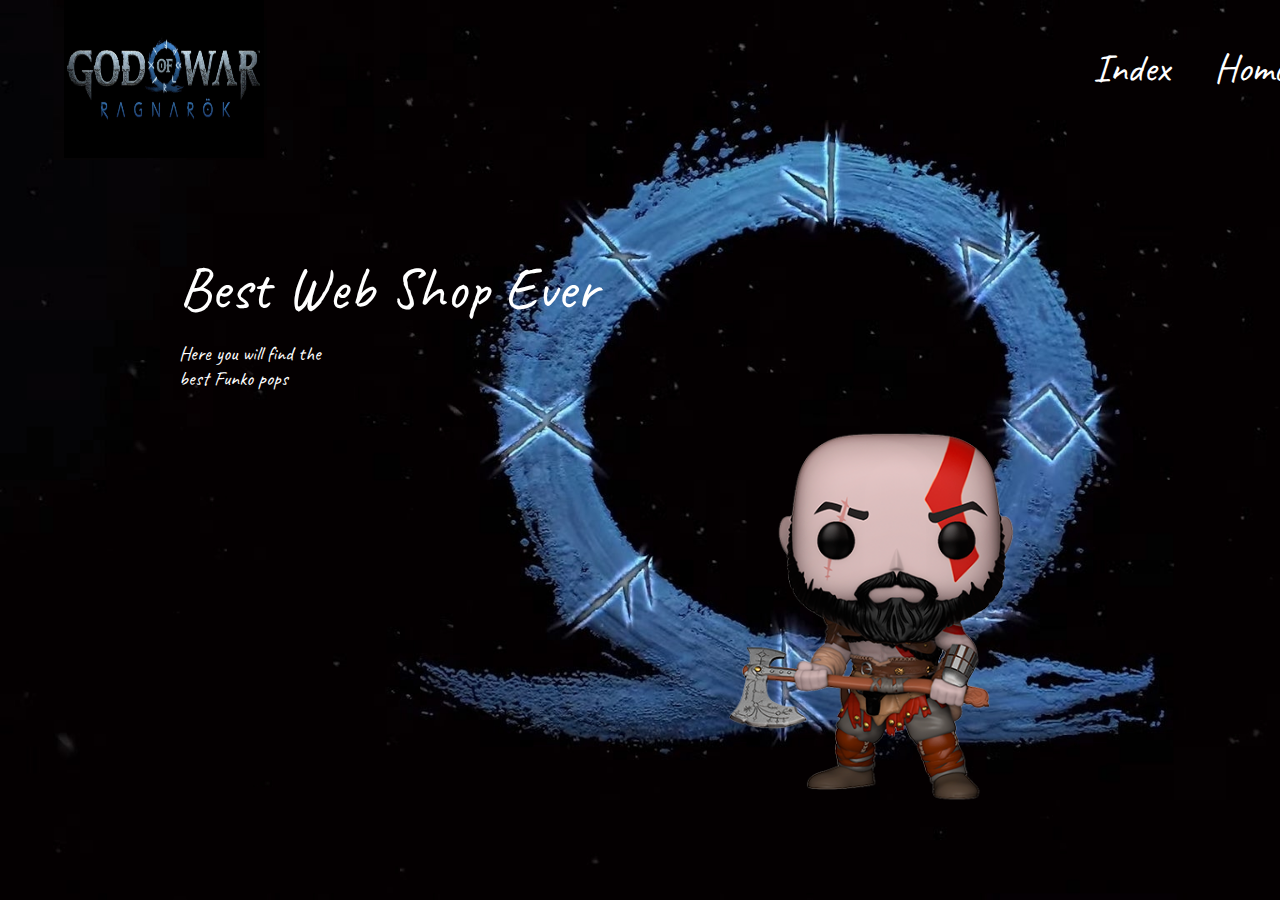
<file: target/classes/static/home.html>
<!DOCTYPE html>
<html>
    <head>
        <title>TODO supply a title</title>
        <meta charset="UTF-8">
        <meta name="viewport" content="width=device-width, initial-scale=1.0">
        <link href="css/Style.css" rel="stylesheet" type="text/css"/>
    </head>
    <body>
        <div class="container">
            <div class="navbar">
                <img style="width: 200px; height: 180px" src="images/GOW-Ragnarok.jpg" alt="Logo"/>
                <nav>                
                    <ul>
                        <li><a href="index.html">Index</a></li>
                        <li><a href="home.html">Home</a>  </li>
                        <li><a href="index.html">FAQ</a>  </li>
                    </ul>                
                </nav> 
            </div>          
        <!-- Contenido -->
        <div class="content">
            <div>
                <h1>Best Web Shop Ever</h1>
                <p>Here you will find the <br>best Funko pops</p>
            </div>

            <img class="fondo" src="images/Kratos.png" alt="Kratos"/>
        </div>
       </div> 
    </body>
</html>
</file>
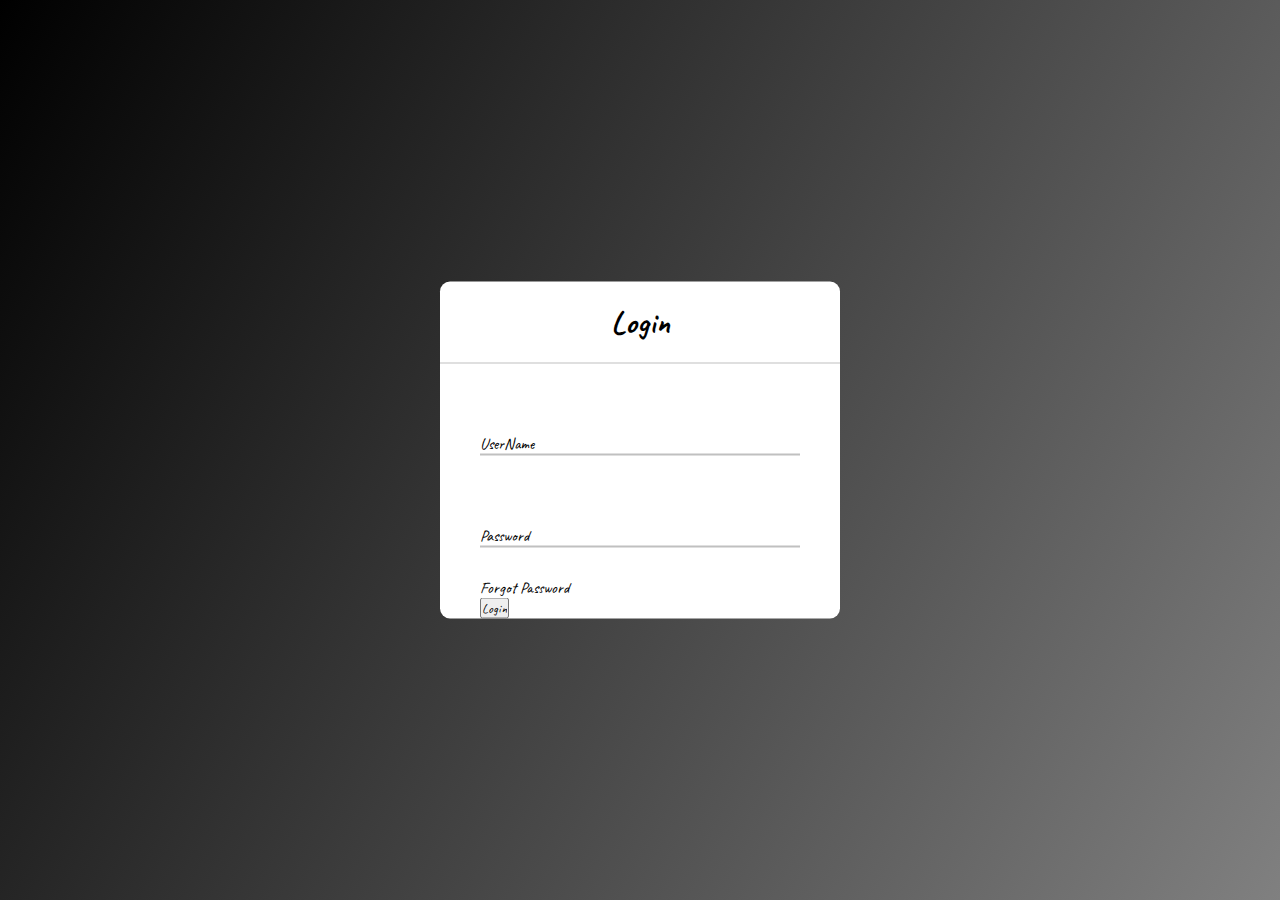
<file: target/classes/static/login.html>
<!DOCTYPE html>
<html>
    <head>
        <title>Este es mi login</title>
        <link href="css/login.css" rel="stylesheet" type="text/css"/>
    </head>
    <body> 
        <div class="center">
            <h1>Login</h1>
            <form method="post">
                <div class="txt_field">
                    <input type = "text" required>
                    <label>UserName</label>
                </div>
                
                <div class="txt_field">
                    <input type="password" required>
                    <label>Password</label>
                </div>
                <div class="pass"> Forgot Password</div>
                <input type="submit" value="Login">
            </form>                        
        </div>        
    </body>
</html>
</file>
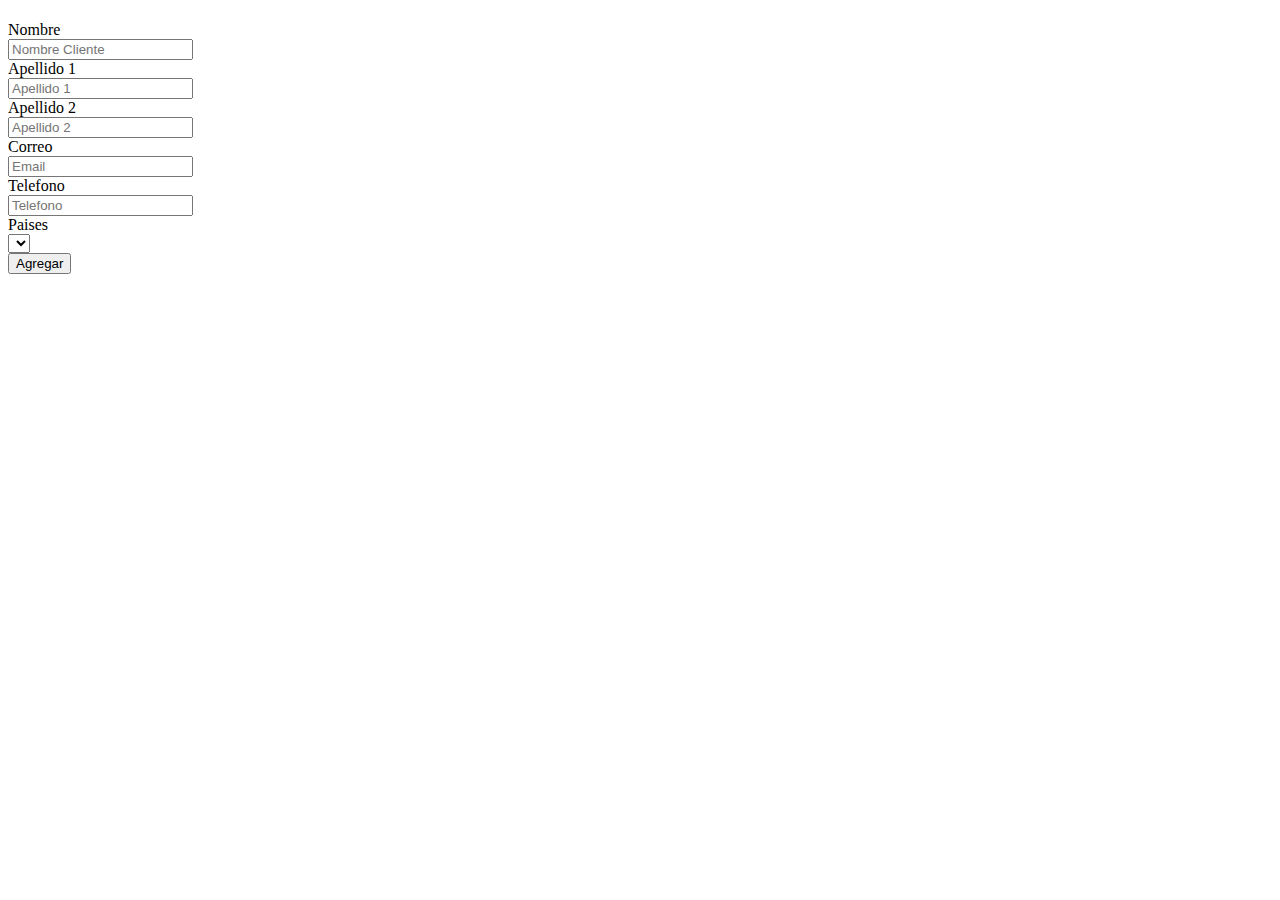
<file: target/classes/templates/crear.html>
<!DOCTYPE html>
<html xmlns:th="http://www.thymeleaf.org">

    <head th:replace="plantilla/template::head" > </head>

    <body>
        <header th:replace="plantilla/template::header" ></header>
        <div class="container">
            <div class="card-header bg-black text-white"></div>
            <div class="card-body">
                <!--------Esto es un Formulario-------->
                <div class="container">
                    <form th:object="${persona}"
                          th:action="@{/save}"
                          method="POST">
                        
                        <h1 th:text="Personas"></h1>
                        
                        <div class="form-group mb-1 row">
                            <label class="col-md-2 col-form-label" for="nombre">Nombre</label>
                            <div class="col-sm-10">
                                <input type="text" class="form-control form-control-sm col-md-6" th:field="*{nombre}" placeholder="Nombre Cliente" id="nombres" aria-describedby="emailHelp">
                            </div>
                        </div>

                        <div class="form-group mb-2 row">
                            <label class="col-md-2 col-form-label" for="apellido1">Apellido 1</label>
                            <div class="col-sm-10">
                                <input type="text" class="form-control form-control-sm col-md-6" th:field="*{apellido1}" placeholder="Apellido 1" id="apellido1" aria-describedby="emailHelp">
                            </div>
                        </div>

                        <div class="form-group mb-3 row">
                            <label class="col-md-2 col-form-label" for="apellido2">Apellido 2</label>
                            <div class="col-sm-10">
                                <input type="text" class="form-control form-control-sm col-md-6" th:field="*{apellido2}" placeholder="Apellido 2" id="apellido2" aria-describedby="emailHelp">
                            </div>
                        </div>

                        <div class="form-group mb-4 row">
                            <label class="col-md-2 col-form-label" for="email">Correo</label>
                            <div class="col-sm-10">
                                <input type="text" class="form-control form-control-sm col-md-6" th:field="*{email}" placeholder="Email" id="email" aria-describedby="emailHelp">
                            </div>
                        </div>

                        <div class="form-group mb-5 row">
                            <label class="col-md-2 col-form-label" for="telefono">Telefono</label>
                            <div class="col-sm-10">
                                <input type="text" class="form-control form-control-sm col-md-6" th:field="*{telefono}" placeholder="Telefono" id="telefono" aria-describedby="emailHelp">
                            </div>
                        </div>

                        <div class="form-group mb-6 row">
                            <label class="form-control-sm col-form-label col-md-2" for="paises">Paises</label>
                            <div class="col-sm-10">
                                <select th:field="*{pais}" class="form-control form-control-sm col-md-6" id="pais" aria-describedby="emailHelp">
                                    <option th:each="x:${paises}"
                                            th:value="${x.id}"
                                            th:text="${x.pais}"/>
                                </select>
                            </div>
                        </div>          
                        <button type="submit" class="btn btn-primary" value="Guardar"> Agregar</button>
                    </form>
                </div>
            </div>
        </div>
        <br>
        <footer th:replace="plantilla/template::footer"></footer>
    </body>
</html>
</file>
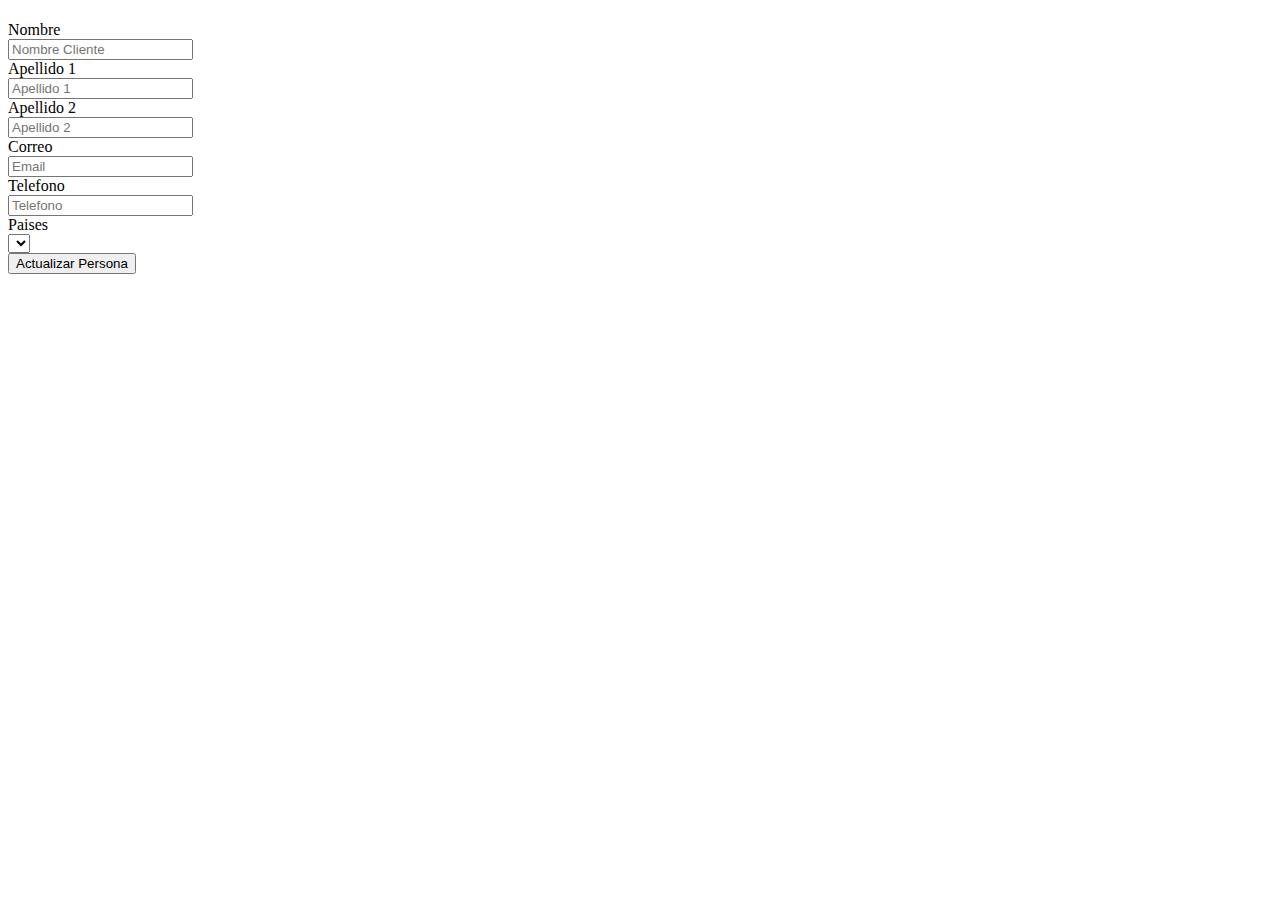
<file: target/classes/templates/editarPersona.html>
<!DOCTYPE html>
<html>

    <head>
        <meta charset="utf-8">
        <meta name="viewport" content="width=device-width, initial-scale=1">
        <title>Crear</title>
        <meta charset="utf-8">
        <meta name="viewport" content="width=device-width, initial-scale=1">
        <title>Bootstrap demo</title>
        <link
            href="https://cdn.jsdelivr.net/npm/bootstrap@5.3.0-alpha1/dist/css/bootstrap.min.css"
            rel="stylesheet"
            integrity="sha384-GLhlTQ8iRABdZLl6O3oVMWSktQOp6b7In1Zl3/Jr59b6EGGoI1aFkw7cmDA6j6gD"
            crossorigin="anonymous">
    </head>

    <body>
        <div class="container">
            <div class="card-header bg-black text-white"></div>
            <div class="card-body">
                <!--------Esto es un Formulario-------->
                <div class="container">
                    <form th:object="${persona}"  th:action="@{/editPersona/{id}(id=${persona.getId})}"   method="POST">          
                        <h1 th:text="${titulo}"></h1>
                        <div class="form-group mb-1 row">
                            <label class="col-md-2 col-form-label" for="nombre">Nombre</label>
                            <div class="col-sm-10">
                                <input type="text" class="form-control form-control-sm col-md-6" th:field="*{nombre}" placeholder="Nombre Cliente" id="nombres" aria-describedby="emailHelp">
                            </div>
                        </div>

                        <div class="form-group mb-2 row">
                            <label class="col-md-2 col-form-label" for="apellido1">Apellido 1</label>
                            <div class="col-sm-10">
                                <input type="text" class="form-control form-control-sm col-md-6" th:field="*{apellido1}" placeholder="Apellido 1" id="apellido1" aria-describedby="emailHelp">
                            </div>
                        </div>

                        <div class="form-group mb-3 row">
                            <label class="col-md-2 col-form-label" for="apellido2">Apellido 2</label>
                            <div class="col-sm-10">
                                <input type="text" class="form-control form-control-sm col-md-6" th:field="*{apellido2}" placeholder="Apellido 2" id="apellido2" aria-describedby="emailHelp">
                            </div>
                        </div>

                        <div class="form-group mb-4 row">
                            <label class="col-md-2 col-form-label" for="email">Correo</label>
                            <div class="col-sm-10">
                                <input type="text" class="form-control form-control-sm col-md-6" th:field="*{email}" placeholder="Email" id="email" aria-describedby="emailHelp">
                            </div>
                        </div>

                        <div class="form-group mb-5 row">
                            <label class="col-md-2 col-form-label" for="telefono">Telefono</label>
                            <div class="col-sm-10">
                                <input type="text" class="form-control form-control-sm col-md-6" th:field="*{telefono}" placeholder="Telefono" id="telefono" aria-describedby="emailHelp">
                            </div>
                        </div>

                        <div class="form-group mb-6 row">
                            <label class="form-control-sm col-form-label col-md-2" for="paises">Paises</label>
                            <div class="col-sm-10">
                                <select th:field="*{pais}" class="form-control form-control-sm col-md-6" id="pais" aria-describedby="emailHelp">
                                    <option th:each="x:${paises}"
                                            th:value="${x.id}"
                                            th:text="${x.pais}"/>
                                </select>
                            </div>
                        </div>          
                          <input  class="btn btn-success" type="submit" value="Actualizar Persona" />   
                    </form>
                </div>
            </div>
        </div>
    </body>
</html>
</file>
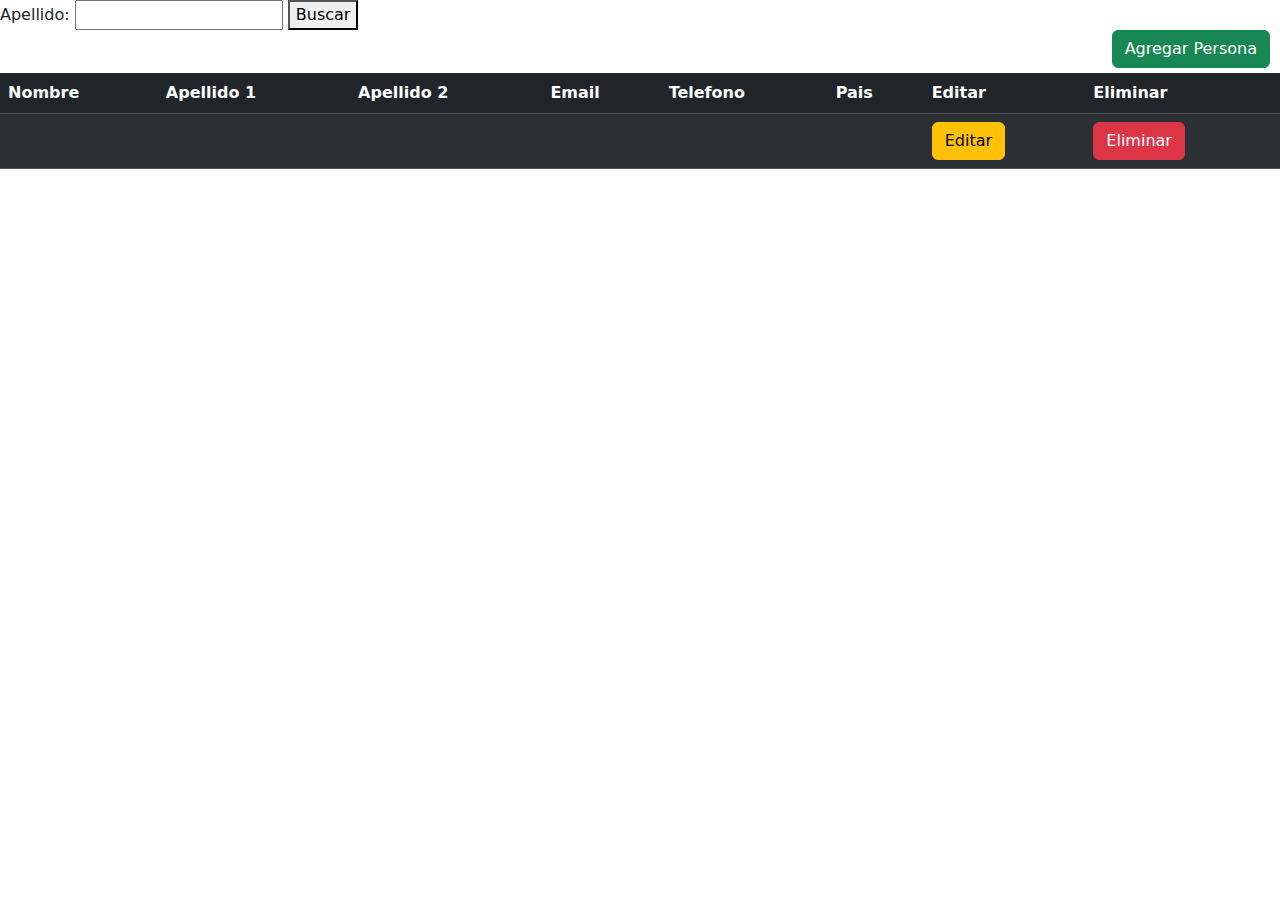
<file: target/classes/templates/personas.html>
<!DOCTYPE html>
<html xmlns:th="http://www.thymeleaf.org">
    <head>
        <title>Mi Tienda</title>
        <meta charset="UTF-8" />
        <meta name="viewport" content="width=device-width, initial-scale=1.0" />
        <link
            href="https://cdn.jsdelivr.net/npm/bootstrap@5.0.0/dist/css/bootstrap.min.css"
            rel="stylesheet"
            />
        <script
            src="https://cdn.jsdelivr.net/npm/bootstrap@5.0.1/dist/js/bootstrap.min.js"
            integrity="sha384-Atwg2Pkwv9vp0ygtn1JAojH0nYbwNJLPhwyoVbhoPwBhjQPR5VtM2+xf0Uwh9KtT"
            crossorigin="anonymous"
        ></script>
    </head>
    
    <form action="/search" method="get">
  <label for="apellido1">Apellido:</label>
  <input type="text" id="name" name="apellido1" required>
  <button type="submit">Buscar</button>
</form>
                   
      <div style="float:right; padding-bottom: 5px; padding-right: 10px">
            <a class="btn btn-success" th:href="@{/personaN}">Agregar Persona</a>
      </div>

        <table class="table table-dark table-striped">
            <thead class="thead-dark">
                <tr>
                    <!-- table row -->
                    <th scope="col">Nombre</th>
                    <!-- table heading -->
                    <th scope="col">Apellido 1</th>
                    <th scope="col">Apellido 2</th>
                    <th scope="col">Email</th>
                    <th scope="col">Telefono</th>
                    <th scope="col">Pais</th>
                    <th scope="col">Editar</th>
                    <th scope="col">Eliminar</th>
                </tr>
            </thead>
            <tbody>
            <th:block th:each="user : ${persona}">
                <tr>
                    <td th:text="${user.getNombre}"></td>
                    <td th:text="${user.getApellido1}"></td>
                    <td th:text="${user.getApellido2}"></td>
                    <td th:text="${user.getEmail}"></td>
                    <td th:text="${user.getTelefono}"></td>
                    <td th:text="${user.getPais.getPais}"></td>
                    <td>
                        <a class="btn btn-warning" th:href="@{/editPersona/{id}(id=${user.getId})}">Editar</a>
                    </td>
                    <td><a  class="btn btn-danger" th:href="@{/delete/{id}(id=${user.getId})}">Eliminar</a></td>
                </tr>
            </th:block>
        </tbody>
    </table>

</html>
</file>
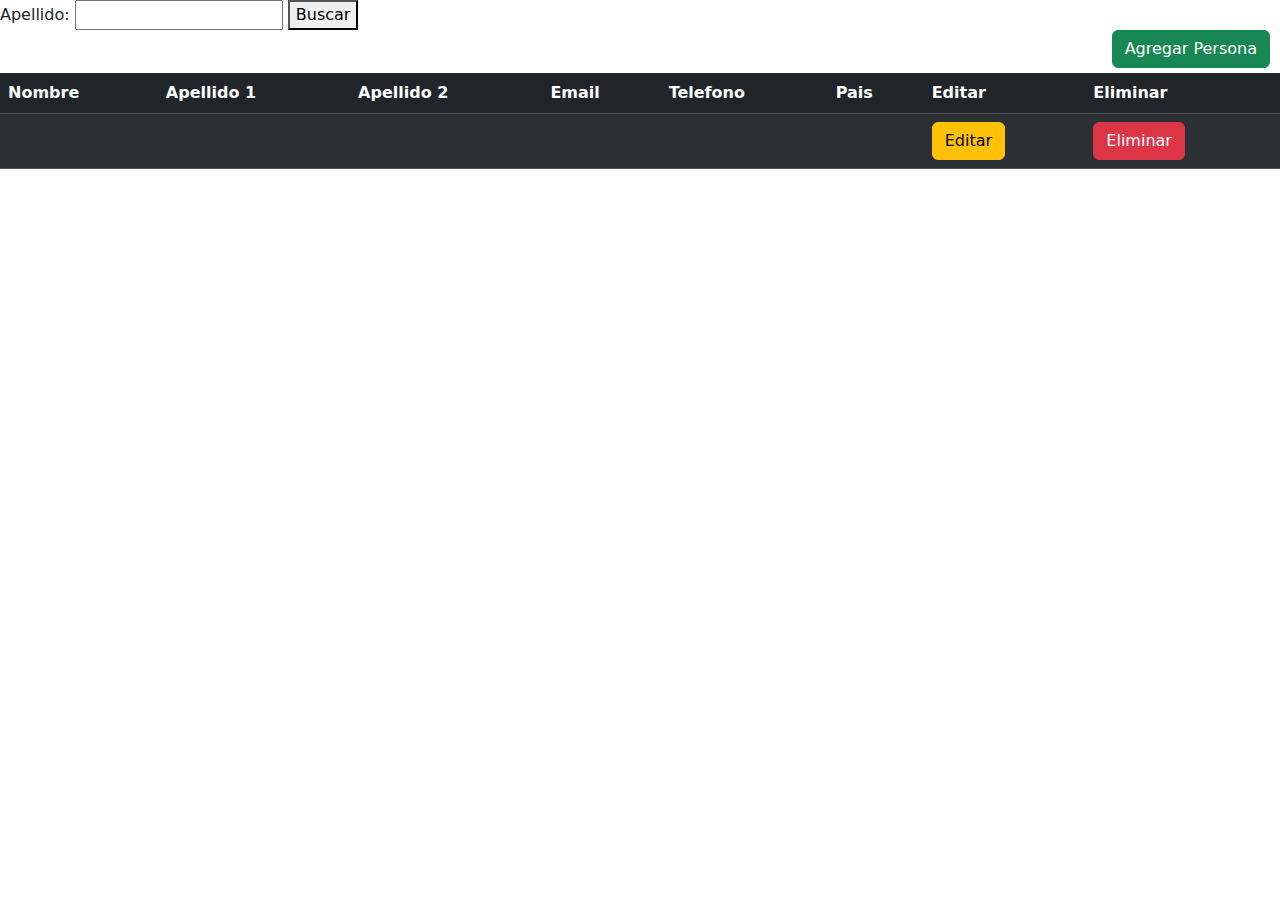
<file: target/classes/templates/personas_1.html>
<!DOCTYPE html>
<html xmlns:th="http://www.thymeleaf.org">
    <head>
        <title>Mi Tienda</title>
        <meta charset="UTF-8" />
        <meta name="viewport" content="width=device-width, initial-scale=1.0" />
        <link
            href="https://cdn.jsdelivr.net/npm/bootstrap@5.0.0/dist/css/bootstrap.min.css"
            rel="stylesheet"
            />
        <script
            src="https://cdn.jsdelivr.net/npm/bootstrap@5.0.1/dist/js/bootstrap.min.js"
            integrity="sha384-Atwg2Pkwv9vp0ygtn1JAojH0nYbwNJLPhwyoVbhoPwBhjQPR5VtM2+xf0Uwh9KtT"
            crossorigin="anonymous"
        ></script>
    </head>
    
    <form action="/search" method="get">
  <label for="apellido1">Apellido:</label>
  <input type="text" id="name" name="apellido1" required>
  <button type="submit">Buscar</button>
</form>
    
                   
      <div style="float:right; padding-bottom: 5px; padding-right: 10px">
            <a class="btn btn-success" th:href="@{/personaN}">Agregar Persona</a>
      </div>

        <table class="table table-dark table-striped">
            <thead class="thead-dark">
                <tr>
                    <!-- table row -->
                    <th scope="col">Nombre</th>
                    <!-- table heading -->
                    <th scope="col">Apellido 1</th>
                    <th scope="col">Apellido 2</th>
                    <th scope="col">Email</th>
                    <th scope="col">Telefono</th>
                    <th scope="col">Pais</th>
                    <th scope="col">Editar</th>
                    <th scope="col">Eliminar</th>
                </tr>
            </thead>
            <tbody>
            <th:block th:each="user : ${apellido}">
                <tr>
                    <td th:text="${user.getNombre}"></td>
                    <td th:text="${user.getApellido1}"></td>
                    <td th:text="${user.getApellido2}"></td>
                    <td th:text="${user.getEmail}"></td>
                    <td th:text="${user.getTelefono}"></td>
                    <td th:text="${user.getPais.getPais}"></td>
                    <td>
                        <a class="btn btn-warning" th:href="@{/editPersona/{id}(id=${user.getId})}">Editar</a>
                    </td>
                    <td><a  class="btn btn-danger" th:href="@{/delete/{id}(id=${user.getId})}">Eliminar</a></td>
                </tr>
            </th:block>
        </tbody>
    </table>

</html>
</file>
<file: target/classes/static/css/Style.css>
@import url('https://fonts.googleapis.com/css2?family=Caveat:wght@500;600&family=Hind:wght@300&display=swap');

/*
.block{
    background-color: darkgray;
    border:10px solid greenyellow;
     width: 200px; 
     height:100px;
     box-sizing: border-box; 
     text-align: center;
    
}

.divCenter {
    display: flex;
    justify-content: center;
    align-items: center;  
}

.static{
    position:static;
    border:3px solid green;
    top:400px;
    left:500px;
        
}

.relative{
     position:relative; 
     border:3px solid green;
     top:400px;
     left:500px;
     width: 400px;
     height: 400px
}

.fixed{
     position:fixed; 
     border:3px solid green;
     top:150px;
     left:50px;
     width: 100px;
     height: 100px
}

.absolute{
     position:absolute; 
     border:3px solid green;
     top:180px;
     left:50px;
     width: 100px;
     height: 100px
} */

.cuadrado{
    width: 200px;
    height: 200px;
    background: #aaa;
    margin-bottom: 20px;
    display: inline-block;
}

*{
    margin: 0;
    padding: 0;
    font-family: 'Caveat', cursive;
    
}

.container{
    height: 100vh;
    width: 100%;
    background-image: url(../images/god-of-war-ragnarok.jpg);
    background-size: cover;
    padding-left: 5%;
    padding-right: 5%;
    box-sizing: border-box;
    position:relative;
}

.navbar{
    width: 100%;
    height: 15vh;
    margin: auto;
    align-items: center; 
    display: flex;    
}

.logo{
    width: 160px;
    cursor:pointer;    
}

nav{
    padding-left: 60px; 
    display: inline-block;
    position: relative;
    left: 65%;
}

nav ul li {
    display: inline-block;
    list-style: none;
    margin: 0px 20px;    
}

nav ul li a {
    text-decoration: none;
    color: white;  
    font-size: 40px;
}

.content h1{
    font-size: 60px;
    font-weight: 100;
    margin-top: 24px;
    margin-bottom: 15px;
    color:white;    
}

.content p {
    font-size:20px;
    color:white;    
}

.content{
    margin-top: 10%;
    margin-left: 10%;    
}

.fondo{
    height: 50%;
    position:absolute;
    bottom: 50px;
    right: 100px;
}
</file>
<file: target/classes/static/css/login.css>
@import url('https://fonts.googleapis.com/css2?family=Caveat:wght@500;600&family=Hind:wght@300&display=swap');

/*
.block{
    background-color: darkgray;
    border:10px solid greenyellow;
     width: 200px; 
     height:100px;
     box-sizing: border-box; 
     text-align: center;
    
}

.divCenter {
    display: flex;
    justify-content: center;
    align-items: center;  
}

.static{
    position:static;
    border:3px solid green;
    top:400px;
    left:500px;
        
}

.relative{
     position:relative; 
     border:3px solid green;
     top:400px;
     left:500px;
     width: 400px;
     height: 400px
}

.fixed{
     position:fixed; 
     border:3px solid green;
     top:150px;
     left:50px;
     width: 100px;
     height: 100px
}

.absolute{
     position:absolute; 
     border:3px solid green;
     top:180px;
     left:50px;
     width: 100px;
     height: 100px
} */

.cuadrado{
    width: 200px;
    height: 200px;
    background: #aaa;
    margin-bottom: 20px;
    display: inline-block;
}

*{
    margin: 0;
    padding: 0;
    font-family: 'Caveat', cursive;    
}

.container{
    height: 100vh;
    width: 100%;
    background-image: url(../images/god-of-war-ragnarok.jpg);
    background-size: cover;
    padding-left: 5%;
    padding-right: 5%;
    box-sizing: border-box;
    position:relative;
}

.navbar{
    width: 100%;
    height: 15vh;
    margin: auto;
    align-items: center; 
    display: flex;    
}

.logo{
    width: 160px;
    cursor:pointer;    
}

nav{
    padding-left: 60px; 
    display: inline-block;
    position: relative;
    left: 65%;
}

nav ul li {
    display: inline-block;
    list-style: none;
    margin: 0px 20px;    
}

nav ul li a {
    text-decoration: none;
    color: white;  
    font-size: 40px;
}

.content h1{
    font-size: 60px;
    font-weight: 100;
    margin-top: 24px;
    margin-bottom: 15px;
    color:white;    
}

.content p {
    font-size:20px;
    color:white;    
}

.content{
    margin-top: 10%;
    margin-left: 10%;    
}

.fondo{
    height: 50%;
    position:absolute;
    bottom: 50px;
    right: 100px;
}

body{
    background: linear-gradient(120deg,black,gray);
    height: 100vh;
}

.center{
    position: absolute;
    top:50%;
    left:50%;
    transform: translate(-50%,-50%);
    width: 400px;
    background: white;
    border-radius: 10px;
}

.center h1{
    text-align: center;
    padding:20px 0;
    border-bottom: 1px solid silver;    
}

.center form{
    padding: 0 40px;
    box-sizing: border-box;
}

form .txt_field{
    position: relative;
    border-bottom: 2px solid silver;
    margin: 30px 0;
}

.txt_field input{
    width: 100%;
    padding:  0 5px;
    height: 40px;
    font-size: 16px;
    border: none;
    background: none;
}
</file>
